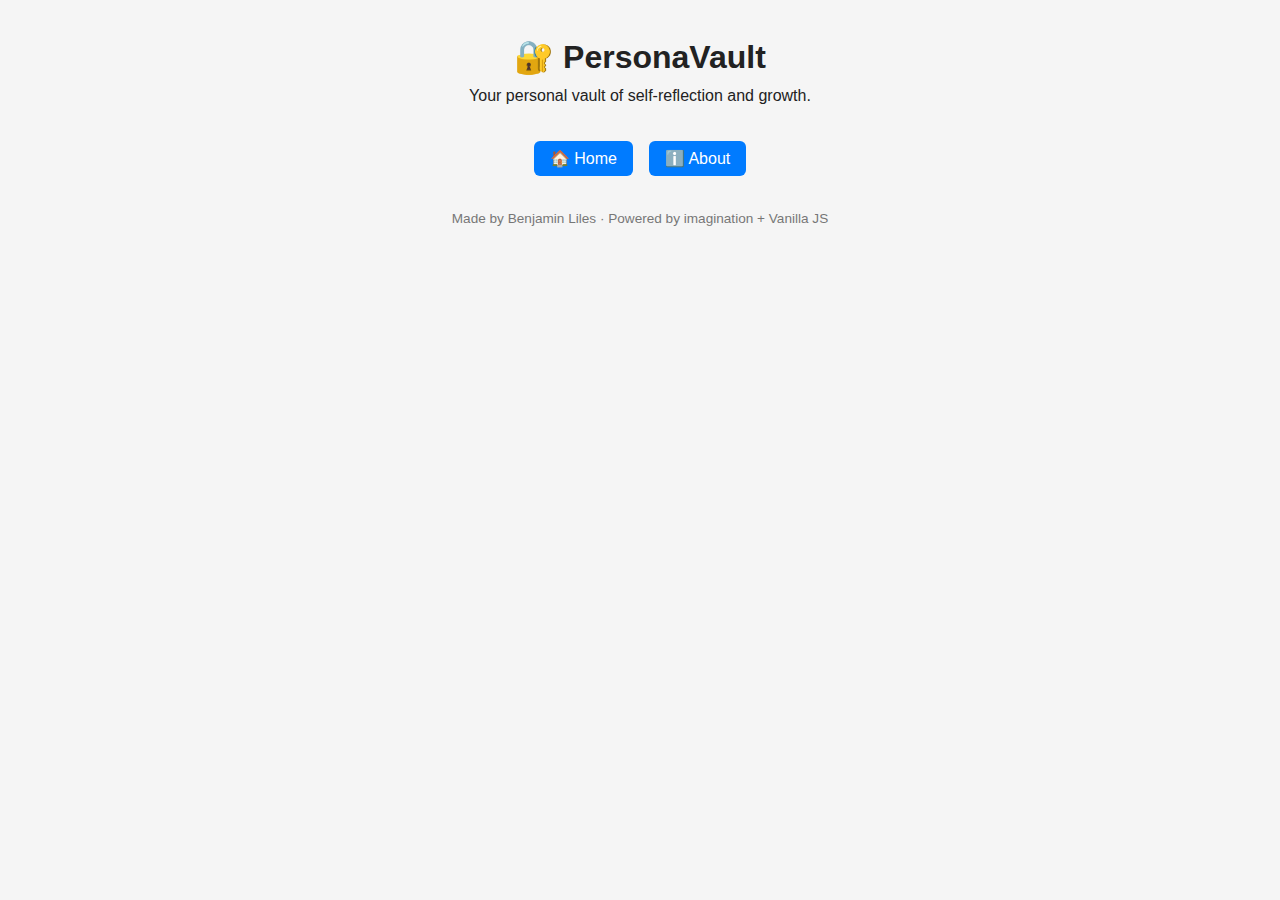
<file: index.html>
<!DOCTYPE html>
<html lang="en">
<head>
  <meta charset="UTF-8" />
  <meta name="viewport" content="width=device-width, initial-scale=1.0"/>
  <title>PersonaVault – Discover Yourself</title>
  <link rel="stylesheet" href="css/style.css" />
  <link rel="icon" type="image/svg+xml" href="favicon.svg" />
</head>
<body>
  <header>
    <h1>🔐 PersonaVault</h1>
    <p>Your personal vault of self-reflection and growth.</p>
  </header>

  <nav>
    <button onclick="navigate('home')">🏠 Home</button>
    <button onclick="navigate('about')">ℹ️ About</button>
  </nav>

  <main id="view">
    <!-- Dynamic content loaded here from snippets/*.html -->
  </main>

  <footer>
    <p>Made by Benjamin Liles · Powered by imagination + Vanilla JS</p>
  </footer>

  <script type="module" src="./js/script.js"></script>
  <script type="module">
    import { navigate } from './js/router.js';
    window.navigate = navigate;
  </script>
</body>
</html>
</file>
<file: css/style.css>
/* === Base Reset === */
* {
  box-sizing: border-box;
  margin: 0;
  padding: 0;
}

body {
  font-family: 'Segoe UI', sans-serif;
  line-height: 1.6;
  background-color: #f5f5f5;
  color: #222;
  padding: 2rem;
  transition: background-color 0.3s ease, color 0.3s ease;
}

body.dark {
  background-color: #121212;
  color: #f0f0f0;
}

body.dark input,
body.dark textarea,
body.dark button {
  background-color: #1e1e1e;
  color: #eee;
  border-color: #444;
}

body.dark header {
  background-color: #1a1a1a;
}

/* === Layout === */
header, nav, main, footer {
  max-width: 800px;
  margin: 0 auto;
  margin-bottom: 2rem;
}

header {
  text-align: center;
}

nav {
  display: flex;
  justify-content: center;
  gap: 1rem;
  flex-wrap: wrap;
}

nav button {
  background: #007bff;
  color: white;
  border: none;
  padding: 0.5rem 1rem;
  border-radius: 6px;
  cursor: pointer;
  font-size: 1rem;
  transition: background 0.2s ease;
}

nav button:hover {
  background: #0056b3;
}

body.dark nav button {
  background: #4da6ff;
  color: #111;
}

body.dark nav button:hover {
  background: #1e90ff;
}

/* === Theme Toggle Button === */
#toggle-theme {
  margin-top: 0.5rem;
  background: transparent;
  border: none;
  font-size: 1.1rem;
  cursor: pointer;
}

/* === Trait & Persona Layouts === */
.persona-header, .traits-section, .unlock-header {
  margin-bottom: 1.5rem;
}

.trait-pair {
  display: flex;
  flex-direction: column;
  gap: 0.5rem;
  margin-bottom: 1rem;
}

.traits-list {
  list-style: none;
  padding-left: 0;
}

.traits-list li {
  background: #e9e9e9;
  margin-bottom: 0.5rem;
  padding: 0.75rem;
  border-radius: 6px;
  display: flex;
  justify-content: space-between;
  align-items: center;
}

body.dark .traits-list li {
  background: #333;
}

.traits-list li.locked {
  opacity: 0.7;
}

.traits-list li.unlocked {
  border-left: 4px solid limegreen;
}

.traits-list button {
  background: #28a745;
  border: none;
  color: white;
  padding: 0.4rem 0.8rem;
  border-radius: 4px;
  cursor: pointer;
}

.traits-list button:hover {
  background: #218838;
}

/* === Unlock View === */
textarea#trait-answer {
  width: 100%;
  min-height: 120px;
  padding: 0.75rem;
  border-radius: 4px;
  border: 1px solid #ccc;
  font-size: 1rem;
  resize: vertical;
}

body.dark textarea#trait-answer {
  background-color: #222;
  color: #f0f0f0;
  border: 1px solid #555;
}

#save-answer {
  margin-top: 1rem;
  background-color: #ffc107;
  color: #000;
}

#save-answer:hover {
  background-color: #e0a800;
}

/* === Footer === */
footer {
  text-align: center;
  font-size: 0.85rem;
  opacity: 0.6;
  margin-top: 2rem;
}
</file>
